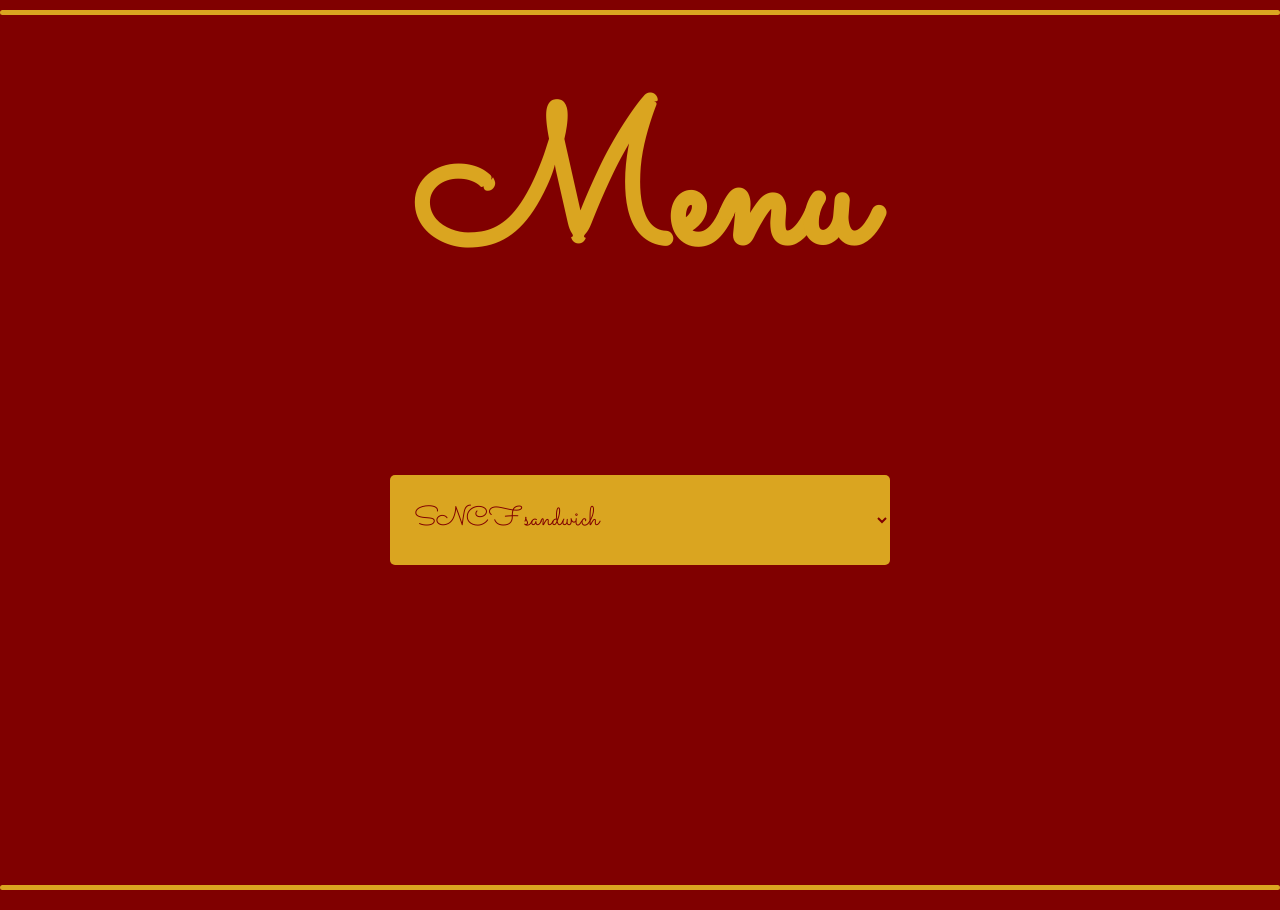
<file: website/menu.html>
<!DOCTYPE html>
<html lang="en">
	<head>
		<meta charset="UTF-8">
		<meta name="viewport" content="width=device-width, height=device-height, inital-scale=1">
		<title>Menu</title>
		<link href="https://fonts.googleapis.com/css2?family=Sacramento&display=swap" rel="stylesheet">
		<link rel="stylesheet" href="menu.css">
	</head>
	<body>
		<div class="first-line"></div>
		<h1>Menu</h1>

		<div class="dropdown-container">
			<select id="dropdown">
				<option selected disabled>SNCF sandwich</option>
				<option>Jambon-Beurre</option>
				<option>Pan Bagnat</option>
				<option>Croque-Monsieur</option>
				<option>Poulet-Curry</option>
				<option>Végétarien</option>
				<option>Saumon Fumé</option>
				<option>Fromage</option>
				<option>Steak-Haché</option>
			</select>
		</div>
		<div class="last-line"></div>
	</body>
</html>
</file>
<file: website/menu.css>
css

iframe {
	border: none
}

body, html {
	width: 100%;
	height: 100vh;
	margin: 0;
	padding: 0;
	border: 0;
	background-color: #800000;
	font-family: Arial, sans-serif;
}

.first-line {
	width: 100%;
	height: 5px;
	background-color: #DAA520;
	margin-top: 10px;
	margin-bottom: 10px;
	border-radius: 4px;
}

.last-line {
	position: absolute;
	bottom: 10px;
	left: 0;
	width: 100%;
	height: 5px;
	background-color: #DAA520;
	border-radius: 4px;
}

h1 {
	text-align: center;
	color: #DAA520;
	font-family: 'Sacramento', italic bold;
	font-size: 15vw;
	margin-top: 50px;
}

.dropdown-container {
	display: flex;
	justify-content: center;
	margin-top: 20px;
}

select {
	font-family: 'Sacramento', italic;
	font-size: 1.7rem;
	background-color: #DAA520;
	color: #800000;
	padding: 18px 20px;
	border: none;
	border-radius: 5px;
	cursor: pointer;
	min-width: 500px;
	height: 90px;
}

option {
	background-color: #DAA520;
	color: #800000;
}
</file>
